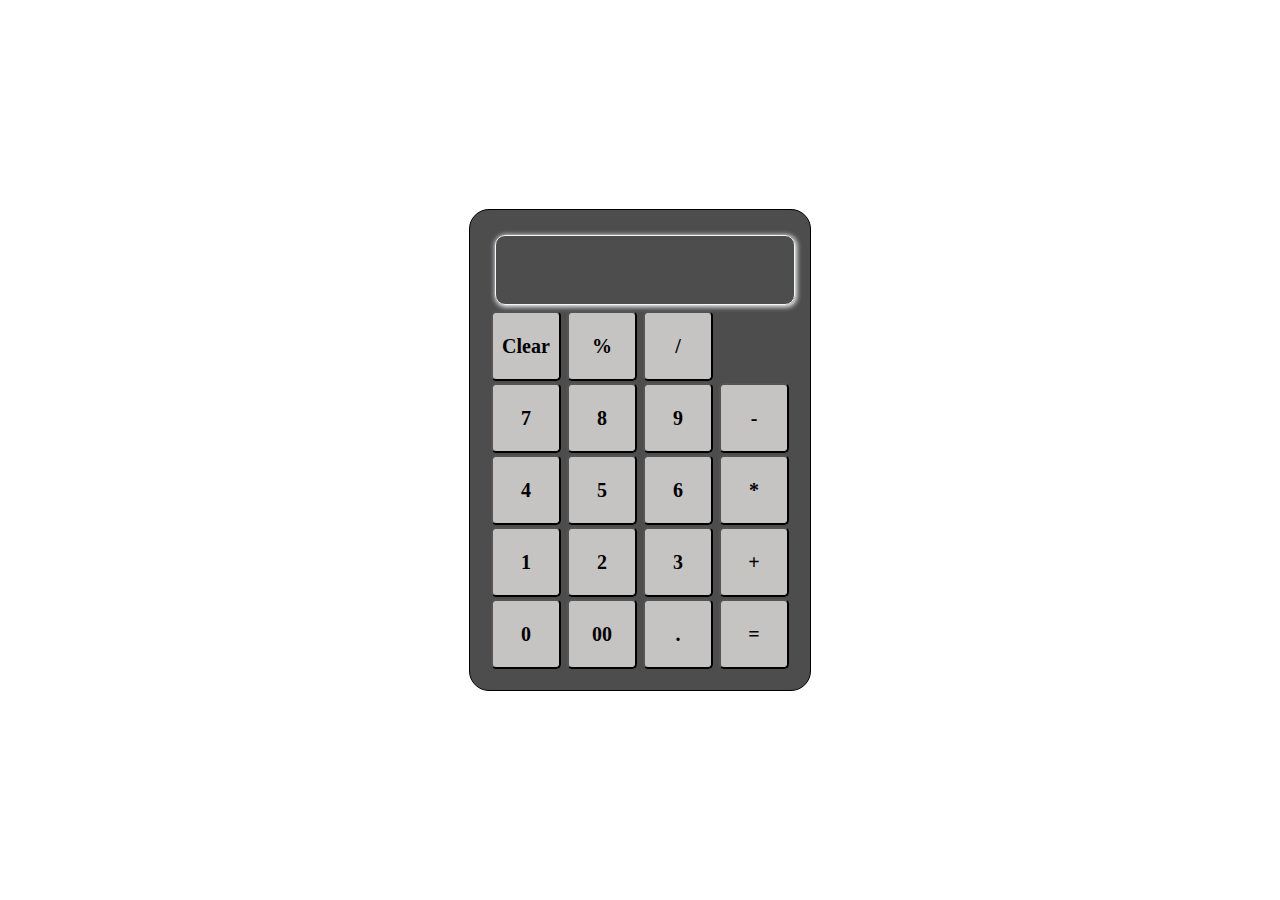
<file: Calc/index.html>
<!DOCTYPE html>
<html lang="en">
  <head>
    <meta charset="UTF-8" />
    <meta name="viewport" content="width=device-width, initial-scale=1.0" />
    <title>Calculator</title>
    <link rel="stylesheet" href="./style.css" />
    <script defer src="./script-1.js"></script>
  </head>
  <body>
    <div class="calc-container">
      <p id="results"></p>

      <div>
        <button class="btn" id="clear">Clear</button>
        <button class="btn" id="%">%</button>
        <button class="btn" id="/">/</button>
      </div>

      <div>
        <button class="btn" id="7">7</button>
        <button class="btn" id="8">8</button>
        <button class="btn" id="9">9</button>
        <button class="btn" id="-">-</button>
      </div>

      <div>
        <button class="btn" id="4">4</button>
        <button class="btn" id="5">5</button>
        <button class="btn" id="6">6</button>
        <button class="btn" id="*">*</button>
      </div>

      <div>
        <button class="btn" id="1">1</button>
        <button class="btn" id="2">2</button>
        <button class="btn" id="3">3</button>
        <button class="btn" id="+">+</button>
      </div>

      <div>
        <button class="btn" id="0">0</button>
        <button class="btn" id="00">00</button>
        <button class="btn" id=".">.</button>
        <button class="btn" class="result" id="=">=</button>
      </div>
    </div>
  </body>
</html>
</file>
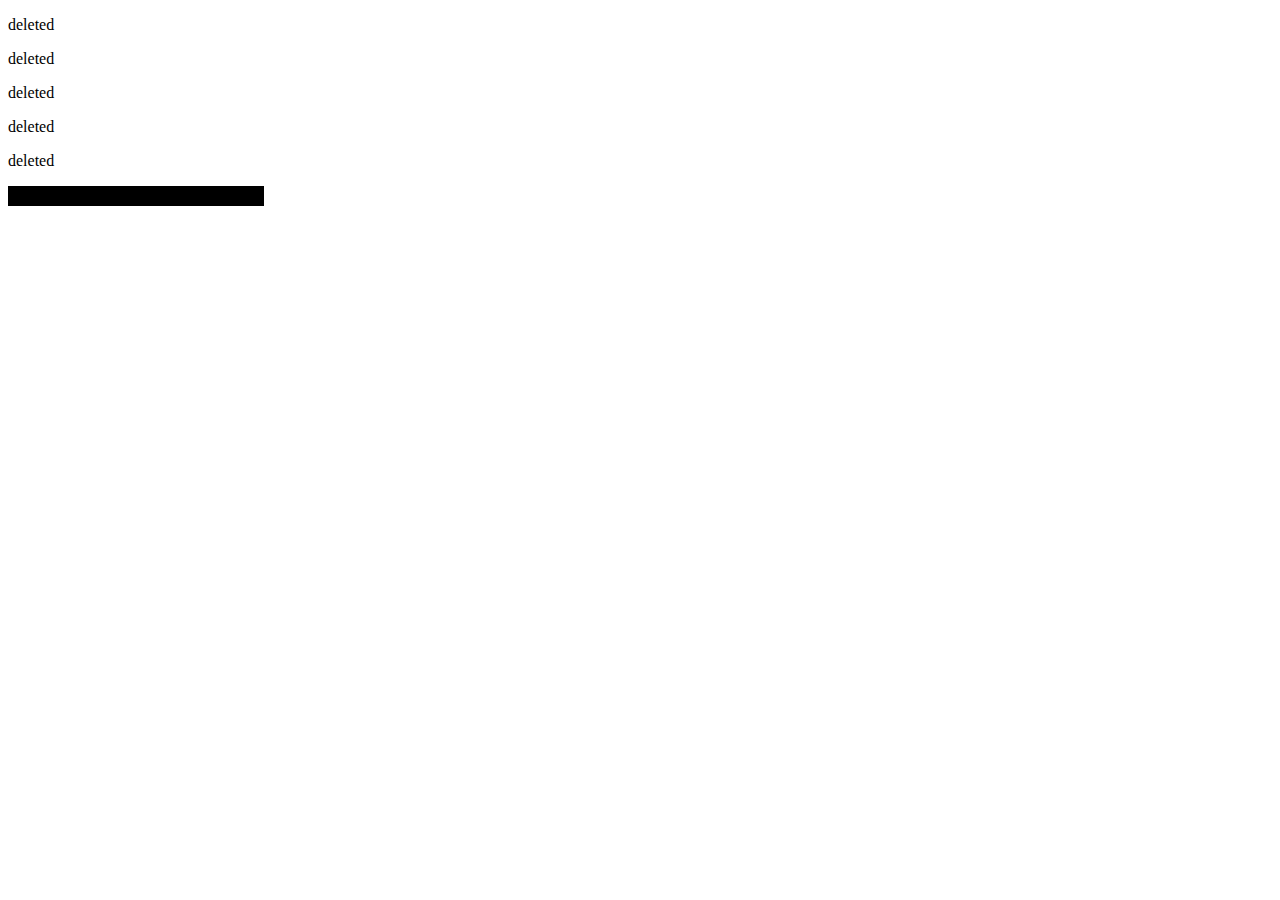
<file: New folder/index.html>
<!DOCTYPE html>
<html lang="en">
  <head>
    <meta charset="UTF-8" />
    <meta name="viewport" content="width=device-width, initial-scale=1.0" />
    <title>Document</title>
    <link rel="stylesheet" href="./style.css" />
    <script defer src="./script.js"></script>
  </head>
  <body>
    <div id="container"></div>

    <div class="box">
      <div class=""></div>
      <div class=""></div>
      <div class=""></div>
      <div class=""></div>
      <div class=""></div>
      <div class=""></div>
      <div class=""></div>
      <div class=""></div>
      <div class=""></div>
      <div class=""></div>
      <div class=""></div>
      <div class=""></div>
      <div class=""></div>
      <div class=""></div>
      <div class=""></div>
      <div class=""></div>
      <div class=""></div>
      <div class=""></div>
      <div class=""></div>
      <div class=""></div>
      <div class=""></div>
      <div class=""></div>
      <div class=""></div>
      <div class=""></div>
      <div class=""></div>
      <div class=""></div>
      <div class=""></div>
      <div class=""></div>
      <div class=""></div>
      <div class=""></div>
      <div class=""></div>
      <div class=""></div>
      <div class=""></div>
      <div class=""></div>
      <div class=""></div>
      <div class=""></div>
      <div class=""></div>
      <div class=""></div>
      <div class=""></div>
      <div class=""></div>
      <div class=""></div>
      <div class=""></div>
      <div class=""></div>
      <div class=""></div>
      <div class=""></div>
      <div class=""></div>
      <div class=""></div>
      <div class=""></div>
      <div class=""></div>
      <div class=""></div>
      <div class=""></div>
      <div class=""></div>
      <div class=""></div>
      <div class=""></div>
      <div class=""></div>
      <div class=""></div>
      <div class=""></div>
      <div class=""></div>
      <div class=""></div>
      <div class=""></div>
      <div class=""></div>
      <div class=""></div>
      <div class=""></div>
      <div class=""></div>
      <div class=""></div>
      <div class=""></div>
      <div class=""></div>
      <div class=""></div>
      <div class=""></div>
      <div class=""></div>
      <div class=""></div>
      <div class=""></div>
      <div class=""></div>
      <div class=""></div>
      <div class=""></div>
      <div class=""></div>
      <div class=""></div>
      <div class=""></div>
      <div class=""></div>
      <div class=""></div>
      <div class=""></div>
      <div class=""></div>
      <div class=""></div>
      <div class=""></div>
      <div class=""></div>
      <div class=""></div>
      <div class=""></div>
      <div class=""></div>
      <div class=""></div>
      <div class=""></div>
      <div class=""></div>
      <div class=""></div>
      <div class=""></div>
      <div class=""></div>
      <div class=""></div>
      <div class=""></div>
      <div class=""></div>
      <div class=""></div>
      <div class=""></div>
      <div class=""></div>
      <div class=""></div>
      <div class=""></div>
      <div class=""></div>
      <div class=""></div>
      <div class=""></div>
      <div class=""></div>
      <div class=""></div>
      <div class=""></div>
      <div class=""></div>
      <div class=""></div>
      <div class=""></div>
      <div class=""></div>
      <div class=""></div>
      <div class=""></div>
      <div class=""></div>
      <div class=""></div>
      <div class=""></div>
      <div class=""></div>
      <div class=""></div>
      <div class=""></div>
      <div class=""></div>
      <div class=""></div>
      <div class=""></div>
      <div class=""></div>
      <div class=""></div>
      <div class=""></div>
      <div class=""></div>
      <div class=""></div>
      <div class=""></div>
      <div class=""></div>
      <div class=""></div>
      <div class=""></div>
      <div class=""></div>
      <div class=""></div>
      <div class=""></div>
      <div class=""></div>
      <div class=""></div>
      <div class=""></div>
      <div class=""></div>
      <div class=""></div>
      <div class=""></div>
      <div class=""></div>
      <div class=""></div>
      <div class=""></div>
      <div class=""></div>
      <div class=""></div>
      <div class=""></div>
      <div class=""></div>
      <div class=""></div>
      <div class=""></div>
      <div class=""></div>
      <div class=""></div>
      <div class=""></div>
      <div class=""></div>
      <div class=""></div>
      <div class=""></div>
      <div class=""></div>
      <div class=""></div>
      <div class=""></div>
      <div class=""></div>
      <div class=""></div>
      <div class=""></div>
      <div class=""></div>
      <div class=""></div>
      <div class=""></div>
      <div class=""></div>
      <div class=""></div>
      <div class=""></div>
      <div class=""></div>
      <div class=""></div>
      <div class=""></div>
      <div class=""></div>
      <div class=""></div>
      <div class=""></div>
      <div class=""></div>
      <div class=""></div>
      <div class=""></div>
      <div class=""></div>
      <div class=""></div>
      <div class=""></div>
      <div class=""></div>
      <div class=""></div>
      <div class=""></div>
      <div class=""></div>
      <div class=""></div>
      <div class=""></div>
      <div class=""></div>
      <div class=""></div>
      <div class=""></div>
      <div class=""></div>
      <div class=""></div>
      <div class=""></div>
      <div class=""></div>
      <div class=""></div>
      <div class=""></div>
      <div class=""></div>
      <div class=""></div>
      <div class=""></div>
      <div class=""></div>
      <div class=""></div>
      <div class=""></div>
      <div class=""></div>
      <div class=""></div>
      <div class=""></div>
      <div class=""></div>
      <div class=""></div>
      <div class=""></div>
      <div class=""></div>
      <div class=""></div>
      <div class=""></div>
      <div class=""></div>
      <div class=""></div>
      <div class=""></div>
      <div class=""></div>
      <div class=""></div>
      <div class=""></div>
      <div class=""></div>
      <div class=""></div>
      <div class=""></div>
      <div class=""></div>
      <div class=""></div>
      <div class=""></div>
      <div class=""></div>
      <div class=""></div>
      <div class=""></div>
      <div class=""></div>
      <div class=""></div>
      <div class=""></div>
      <div class=""></div>
      <div class=""></div>
      <div class=""></div>
      <div class=""></div>
      <div class=""></div>
      <div class=""></div>
      <div class=""></div>
      <div class=""></div>
      <div class=""></div>
      <div class=""></div>
      <div class=""></div>
      <div class=""></div>
      <div class=""></div>
      <div class=""></div>
      <div class=""></div>
      <div class=""></div>
      <div class=""></div>
      <div class=""></div>
      <div class=""></div>
      <div class=""></div>
      <div class=""></div>
      <div class=""></div>
      <div class=""></div>
      <div class=""></div>
      <div class=""></div>
      <div class=""></div>
      <div class=""></div>
      <div class=""></div>
    </div>
  </body>
</html>
</file>
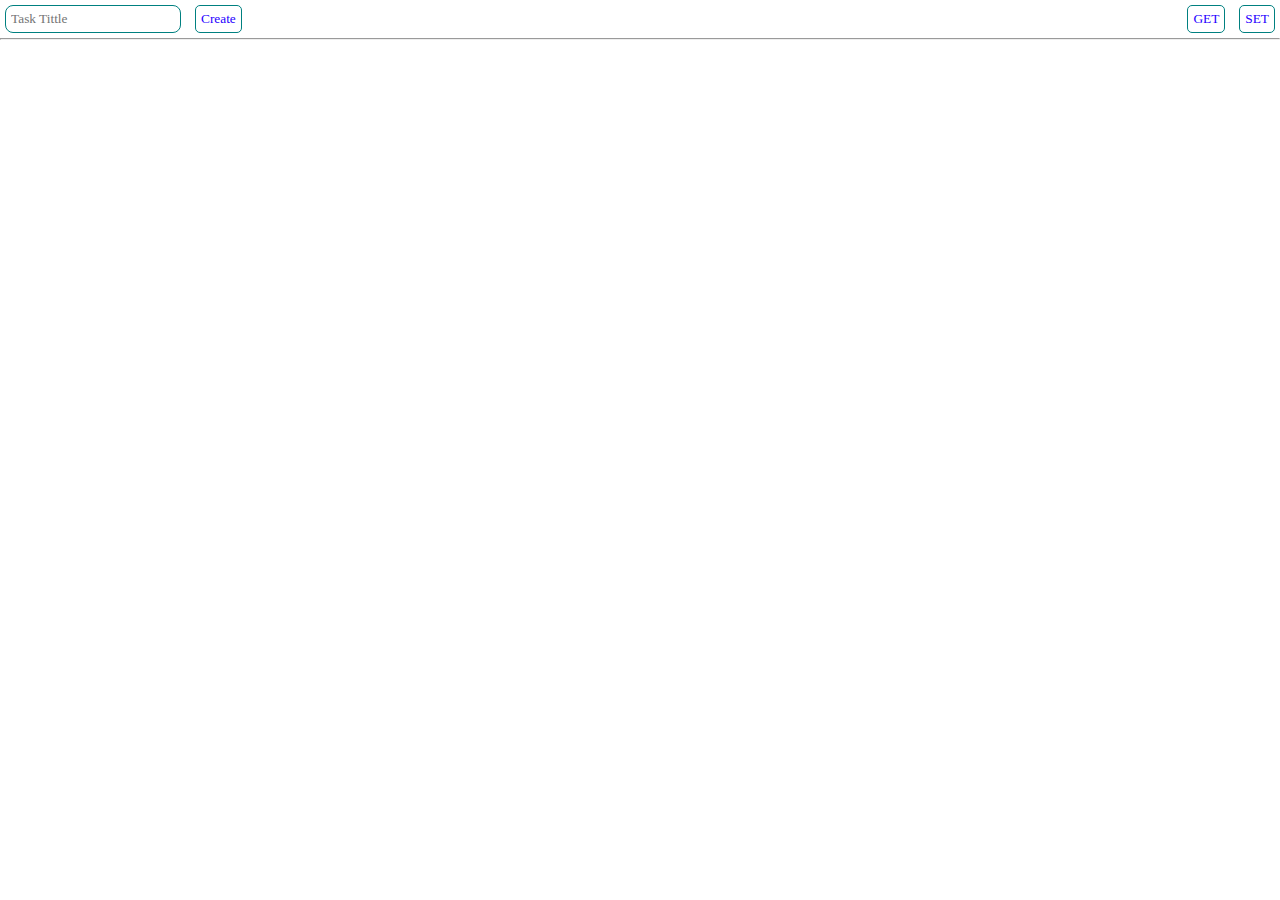
<file: P10/index.html>
<!DOCTYPE html>
<html lang="en">
  <head>
    <meta charset="UTF-8" />
    <meta name="viewport" content="width=device-width, initial-scale=1.0" />
    <title>TO DO</title>

    <link rel="stylesheet" href="./style.css" />
    <script defer src="./script.js"></script>
  </head>

  <body>
    <!-- create new task -->
    <div style="display: flex; justify-content: space-between">
      <div>
        <input id="input-tittle" placeholder="Task Tittle" />
        <button id="create-btn">Create</button>
      </div>
      <div>
        <button onclick="getData()">GET</button>
        <button onclick="setData()">SET</button>
      </div>
    </div>
    <hr />

    <!-- task-container -->
    <div id="task-container">
      <!-- task number -->
      <div style="display: none" class="number-container">
        <p class="task-number">1</p>
      </div>
      <div style="display: none" class="task">
        <!-- task header -->
        <div class="task-header">
          <p>tittle <span>2025/1/17</span></p>
          <div>
            <img src="./assets/done.svg" /><img src="./assets/delete.svg" />
          </div>
        </div>

        <!-- list -->

        <div class="task-list">
          <input placeholder="task tittle" />
          <button>create</button>

          <ul>
            <li>
              <input type="checkbox" />
              <span>list 1</span>
            </li>
            <li>
              <input type="checkbox" />
              <span>list 1</span>
            </li>
            <li>
              <input type="checkbox" />
              <span>list 1</span>
            </li>
          </ul>
        </div>
      </div>
    </div>
  </body>
</html>
</file>
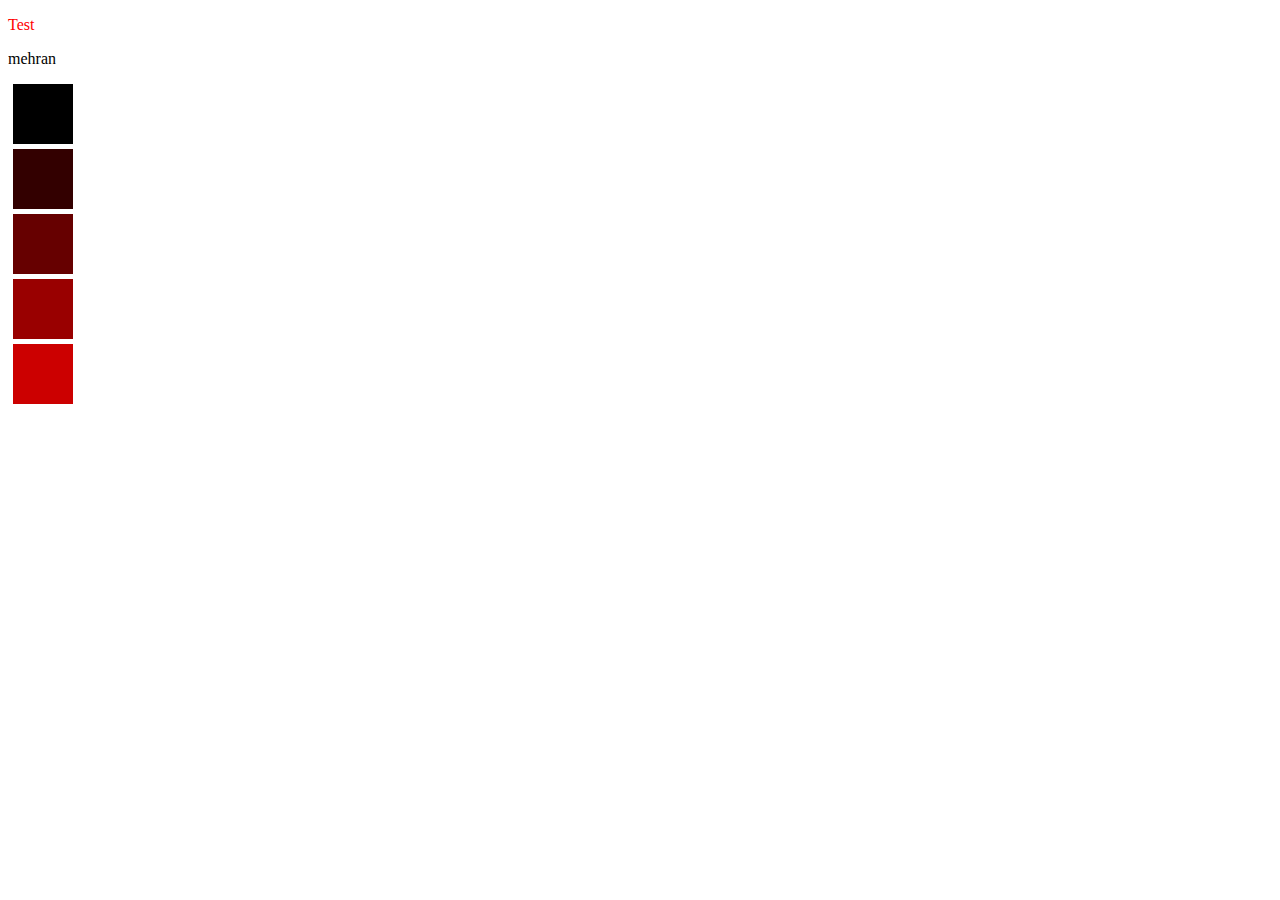
<file: P7/index.html>
<!DOCTYPE html>
<html lang="en">
  <head>
    <meta charset="UTF-8" />
    <meta name="viewport" content="width=device-width, initial-scale=1.0" />
    <title>Document</title>
    <script defer src="./script.js"></script>
    <style>
      .color-box {
        width: 60px;
        height: 60px;
        margin: 5px;
      }
    </style>
  </head>
  <body>
    <div id="container">
      <p id="text">Test</p>
    </div>

    <div class=""></div>
    <div class=""></div>
    <div class=""></div>
    <div class=""></div>
    <div class=""></div>
    <div class=""></div>
    <div class=""></div>
    <div class=""></div>
    <div class=""></div>
    <div class=""></div>
    <div class=""></div>
    <div class=""></div>
    <div class=""></div>
    <div class=""></div>
    <div class=""></div>
    <div class=""></div>
    <div class=""></div>
    <div class=""></div>
    <div class=""></div>
    <div class=""></div>
    <div class=""></div>
    <div class=""></div>
    <div class=""></div>
    <div class=""></div>
    <div class=""></div>
    <div class=""></div>
    <div class=""></div>
    <div class=""></div>
    <div class=""></div>
    <div class=""></div>
    <div class=""></div>
    <div class=""></div>
    <div class=""></div>
    <div class=""></div>
    <div class=""></div>
    <div class=""></div>
    <div class=""></div>
    <div class=""></div>
    <div class=""></div>
    <div class=""></div>
    <div class=""></div>
    <div class=""></div>
    <div class=""></div>
    <div class=""></div>
    <div class=""></div>
    <div class=""></div>
    <div class=""></div>
    <div class=""></div>
    <div class=""></div>
    <div class=""></div>
    <div class=""></div>
    <div class=""></div>
    <div class=""></div>
    <div class=""></div>
    <div class=""></div>
    <div class=""></div>
    <div class=""></div>
    <div class=""></div>
    <div class=""></div>
    <div class=""></div>
    <div class=""></div>
    <div class=""></div>
    <div class=""></div>
    <div class=""></div>
    <div class=""></div>
    <div class=""></div>
    <div class=""></div>
    <div class=""></div>
    <div class=""></div>
    <div class=""></div>
    <div class=""></div>
    <div class=""></div>
    <div class=""></div>
    <div class=""></div>
    <div class=""></div>
    <div class=""></div>
    <div class=""></div>
    <div class=""></div>
    <div class=""></div>
    <div class=""></div>
    <div class=""></div>
    <div class=""></div>
    <div class=""></div>
    <div class=""></div>
    <div class=""></div>
    <div class=""></div>
    <div class=""></div>
    <div class=""></div>
    <div class=""></div>
    <div class=""></div>
    <div class=""></div>
    <div class=""></div>
    <div class=""></div>
    <div class=""></div>
    <div class=""></div>
    <div class=""></div>
    <div class=""></div>
    <div class=""></div>
    <div class=""></div>
    <div class=""></div>
    <div class=""></div>
    <div class=""></div>
    <div class=""></div>
    <div class=""></div>
    <div class=""></div>
    <div class=""></div>
    <div class=""></div>
    <div class=""></div>
    <div class=""></div>
    <div class=""></div>
    <div class=""></div>
    <div class=""></div>
    <div class=""></div>
    <div class=""></div>
    <div class=""></div>
    <div class=""></div>
    <div class=""></div>
    <div class=""></div>
    <div class=""></div>
    <div class=""></div>
    <div class=""></div>
    <div class=""></div>
    <div class=""></div>
    <div class=""></div>
    <div class=""></div>
    <div class=""></div>
    <div class=""></div>
    <div class=""></div>
    <div class=""></div>
    <div class=""></div>
    <div class=""></div>
    <div class=""></div>
    <div class=""></div>
    <div class=""></div>
    <div class=""></div>
    <div class=""></div>
    <div class=""></div>
    <div class=""></div>
    <div class=""></div>
    <div class=""></div>
    <div class=""></div>
    <div class=""></div>
    <div class=""></div>
    <div class=""></div>
    <div class=""></div>
    <div class=""></div>
    <div class=""></div>
    <div class=""></div>
    <div class=""></div>
    <div class=""></div>
    <div class=""></div>
    <div class=""></div>
    <div class=""></div>
    <div class=""></div>
    <div class=""></div>
    <div class=""></div>
    <div class=""></div>
    <div class=""></div>
    <div class=""></div>
    <div class=""></div>
    <div class=""></div>
    <div class=""></div>
    <div class=""></div>
    <div class=""></div>
    <div class=""></div>
    <div class=""></div>
    <div class=""></div>
    <div class=""></div>
    <div class=""></div>
    <div class=""></div>
    <div class=""></div>
    <div class=""></div>
    <div class=""></div>
    <div class=""></div>
    <div class=""></div>
    <div class=""></div>
    <div class=""></div>
    <div class=""></div>
    <div class=""></div>
    <div class=""></div>
    <div class=""></div>
    <div class=""></div>
    <div class=""></div>
    <div class=""></div>
    <div class=""></div>
    <div class=""></div>
    <div class=""></div>
    <div class=""></div>
    <div class=""></div>
    <div class=""></div>
    <div class=""></div>
    <div class=""></div>
    <div class=""></div>
    <div class=""></div>
    <div class=""></div>
    <div class=""></div>
    <div class=""></div>
    <div class=""></div>
    <div class=""></div>
    <div class=""></div>
    <div class=""></div>
    <div class=""></div>
    <div class=""></div>
    <div class=""></div>
    <div class=""></div>
    <div class=""></div>
    <div class=""></div>
    <div class=""></div>
    <div class=""></div>
    <div class=""></div>
    <div class=""></div>
    <div class=""></div>
    <div class=""></div>
    <div class=""></div>
    <div class=""></div>
    <div class=""></div>
    <div class=""></div>
    <div class=""></div>
    <div class=""></div>
    <div class=""></div>
    <div class=""></div>
    <div class=""></div>
    <div class=""></div>
    <div class=""></div>
    <div class=""></div>
    <div class=""></div>
    <div class=""></div>
    <div class=""></div>
    <div class=""></div>
    <div class=""></div>
    <div class=""></div>
    <div class=""></div>
    <div class=""></div>
    <div class=""></div>
    <div class=""></div>
    <div class=""></div>
    <div class=""></div>
    <div class=""></div>
    <div class=""></div>
    <div class=""></div>
    <div class=""></div>
    <div class=""></div>
    <div class=""></div>
    <div class=""></div>
    <div class=""></div>
    <div class=""></div>
    <div class=""></div>
    <div class=""></div>
    <div class=""></div>
    <div class=""></div>
    <div class=""></div>
    <div class=""></div>
    <div class=""></div>
    <div class=""></div>
    <div class=""></div>
    <div class=""></div>
  </body>
</html>
</file>
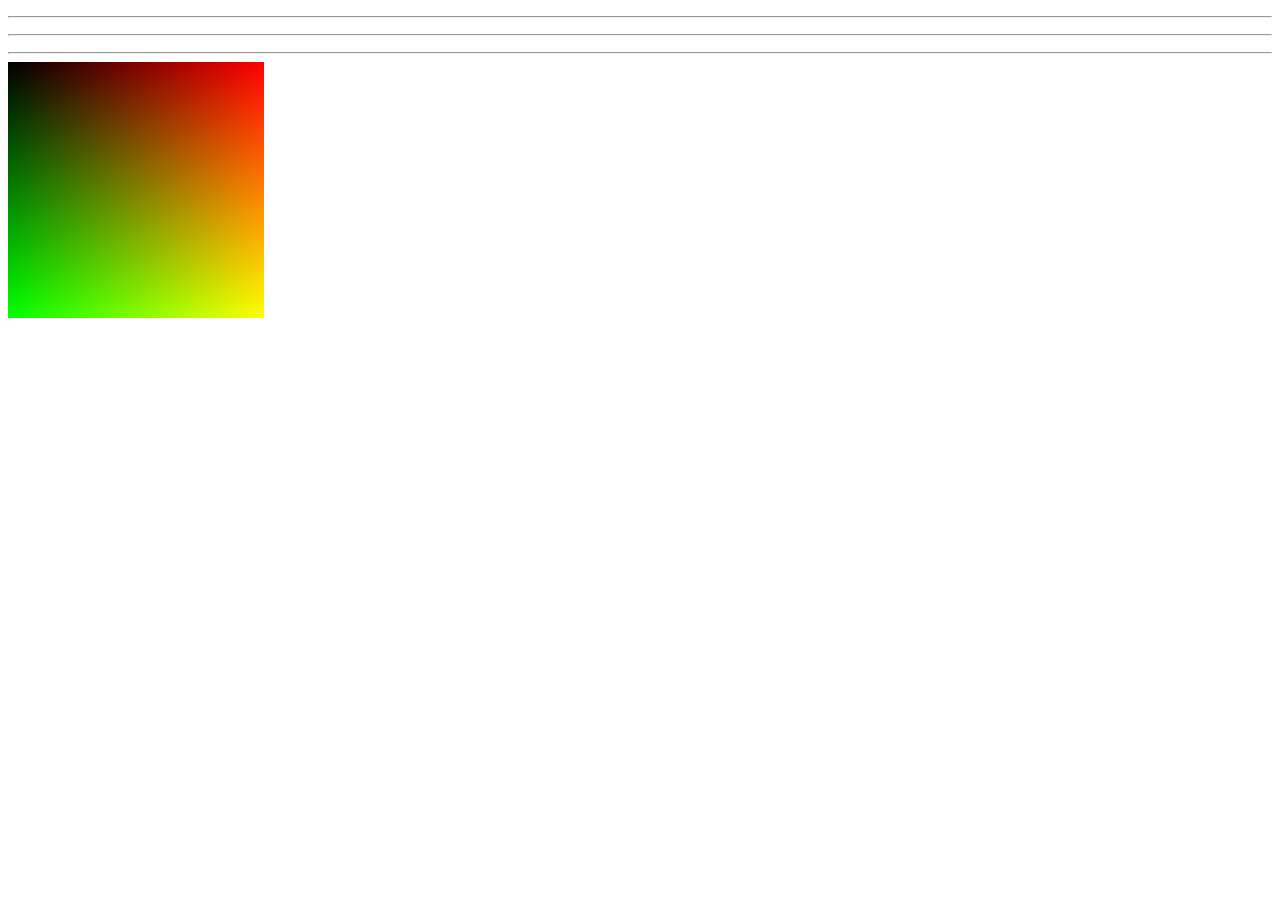
<file: P8/index.html>
<!DOCTYPE html>
<html lang="en">
  <head>
    <meta charset="UTF-8" />
    <meta name="viewport" content="width=device-width, initial-scale=1.0" />
    <title>Document</title>
    <script defer src="./script.js"></script>

    <style>
      .box {
        display: flex;
      }

      .box > div {
        height: 50px;
        width: 1px;
        /* background-color: black; */
      }

      .box > div > div {
        height: 50px;
        width: 1px;
        /* background-color: black; */
      }

      .box-2d {
        display: flex;
      }

      .box-2d > div {
      }

      .box-2d > div > div {
        height: 1px;
        width: 1px;
      }
    </style>
  </head>
  <body>
    <div id="box-1" class="box"></div>
    <hr />
    <div id="box-2" class="box"></div>
    <hr />
    <div id="box-3" class="box"></div>
    <hr />

    <div id="box-2d-1" class="box-2d"></div>
  </body>
</html>
</file>
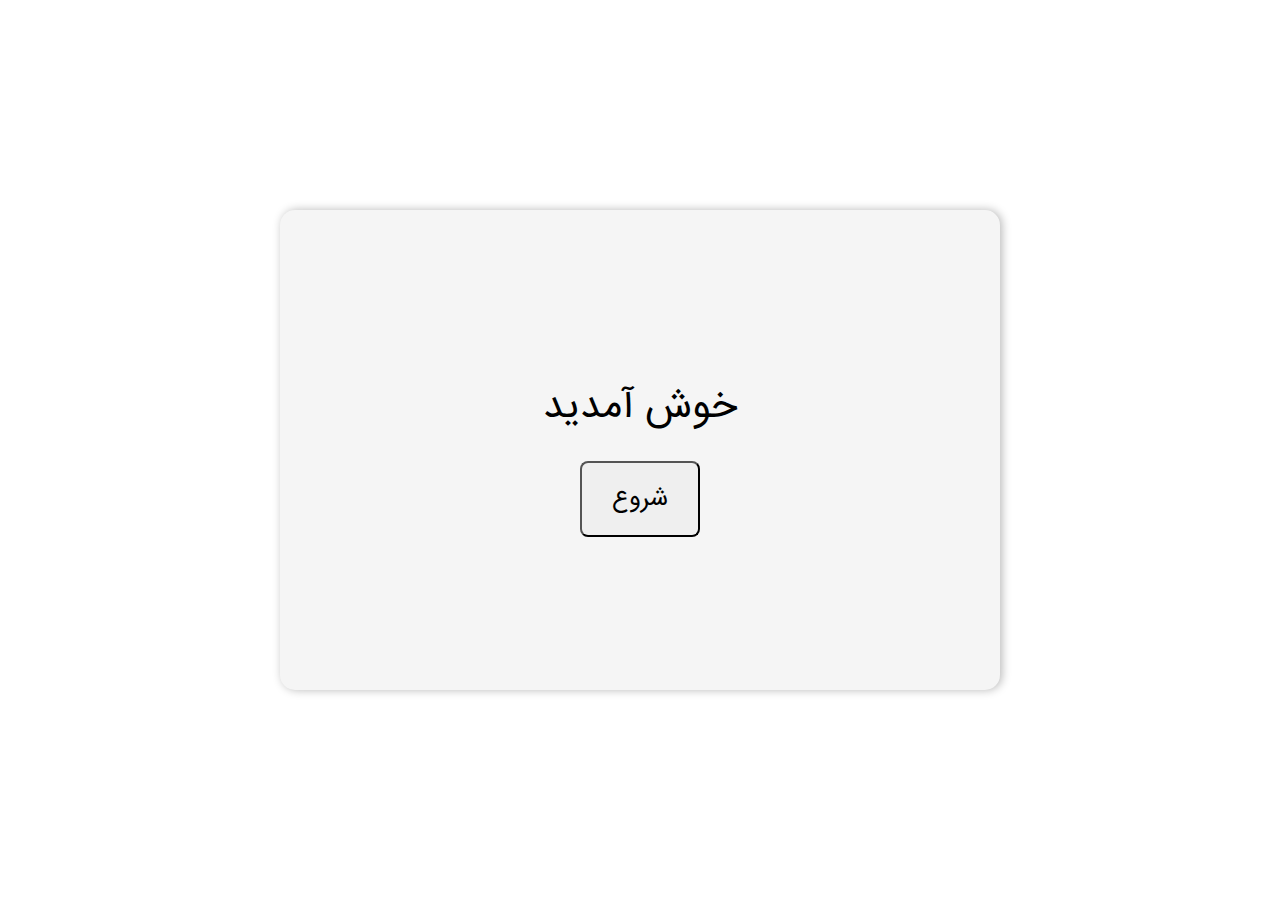
<file: Questions/index.html>
<!DOCTYPE html>
<html lang="en">
  <head>
    <meta charset="UTF-8" />
    <meta name="viewport" content="width=device-width, initial-scale=1.0" />
    <title>Document</title>
    <link rel="stylesheet" href="./style.css" />
    <script defer src="./script.js"></script>
  </head>
  <body>
    <div id="prematch">
      <p>خوش آمدید</p>
      <button onclick="startGame()">شروع</button>
    </div>
  </body>
</html>
</file>
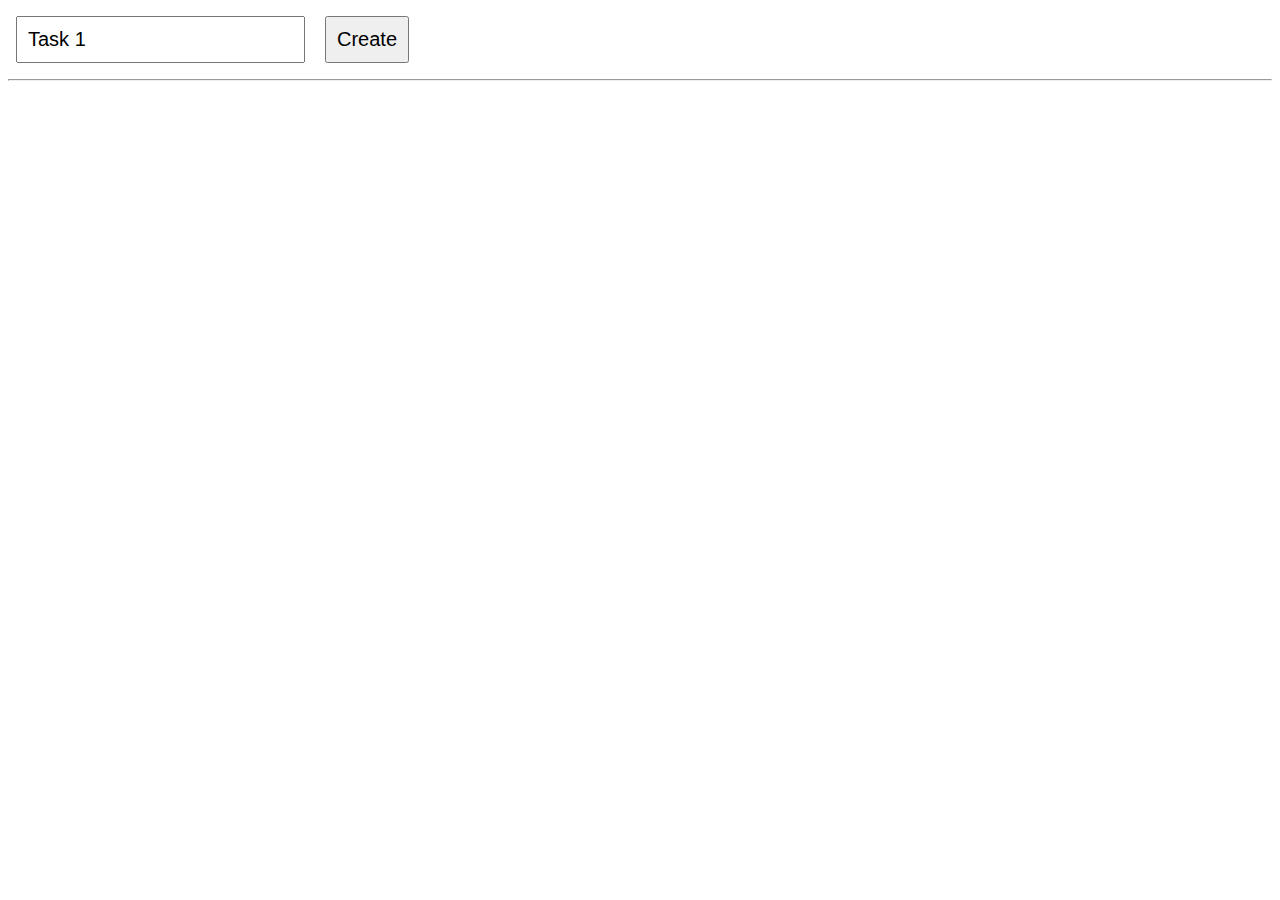
<file: test/index.html>
<!DOCTYPE html>
<html lang="en">
  <head>
    <meta charset="UTF-8" />
    <meta name="viewport" content="width=device-width, initial-scale=1.0" />
    <title>Document</title>
    <link rel="stylesheet" href="./style.css" />
    <script defer src="./script.js"></script>
  </head>
  <body>
    <div>
      <input id="task-tittle" placeholder="Task-Tittle" value="Task 1" />
      <button onclick="addTask()">Create</button>
    </div>
    <hr />
    <div id="task-container"></div>
  </body>
</html>
</file>
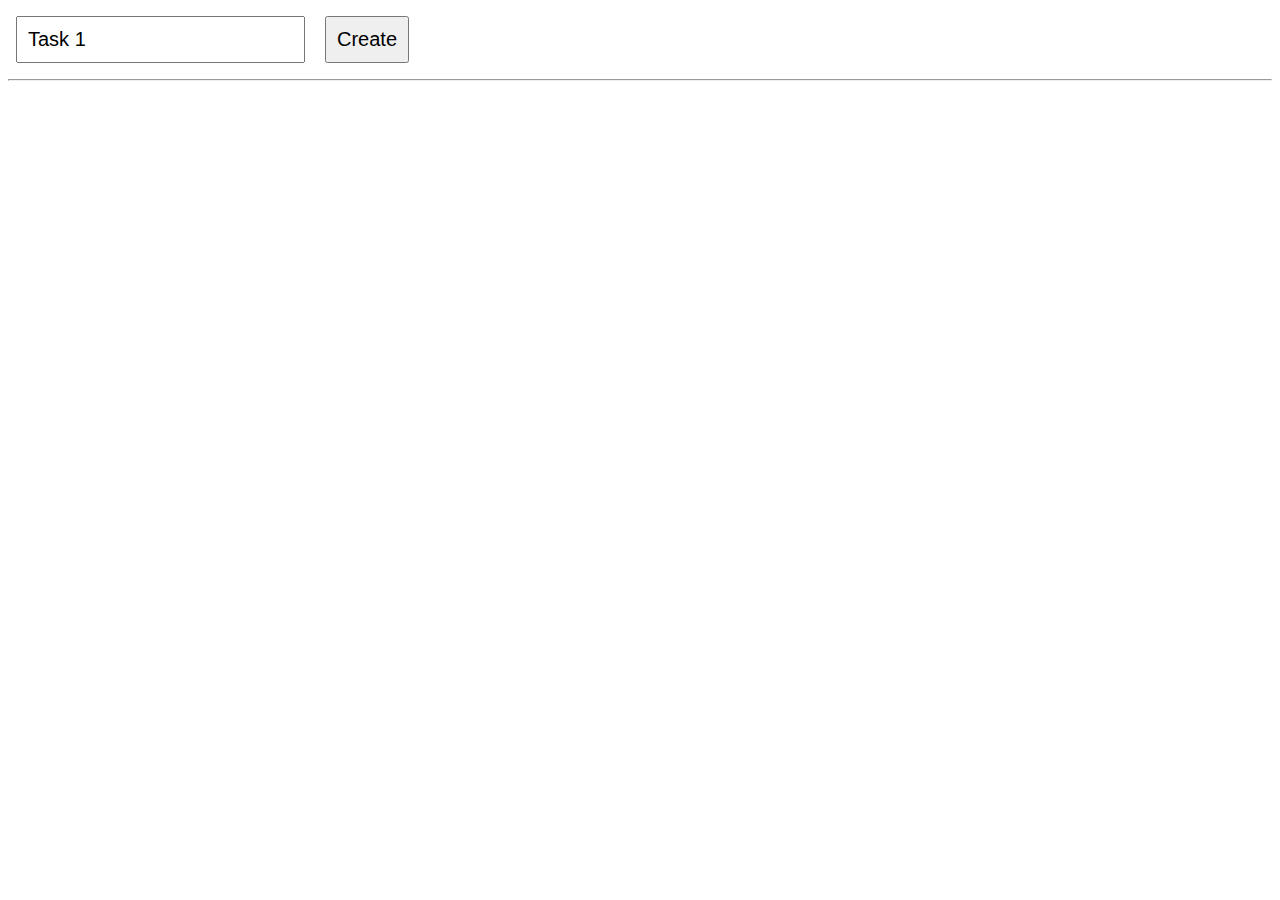
<file: TO DO/index.html>
<!DOCTYPE html>
<html lang="en">
  <head>
    <meta charset="UTF-8" />
    <meta name="viewport" content="width=device-width, initial-scale=1.0" />
    <title>Document</title>
    <link rel="stylesheet" href="./style.css" />
    <script src="./script.js"></script>
  </head>
  <body>
    <div>
      <input id="task-tittle" placeholder="Task title" value="Task 1" />
      <button onclick="addtask()">Create</button>
    </div>
    <hr />
    <div id="task-container"></div>
    <div class="task-completed"></div>
  </body>
</html>
</file>
<file: Calc/style.css>
* {
  padding: 0;
  margin: 0;
  box-sizing: border-box;
}

.calc-container {
  border: 1px solid black;
  border-radius: 20px;
  width: fit-content;
  position: absolute;
  top: 50%;
  left: 50%;
  transform: translate(-50%, -50%);
  padding: 20px;
  background-color: rgba(0, 0, 0, 0.699);
}

button {
  padding: 1px 1px;
  margin: 1px 1px;
  font-size: 20px;
  width: 70px;
  height: 70px;
  border-radius: 5px;
  outline: none;
  background-color: rgba(218, 214, 214, 0.863);
  font-family: Georgia, "Times New Roman", Times, serif;
  font-weight: bold;
}

button:hover {
  cursor: pointer;
  background-color: rgba(240, 237, 237, 0.377);
}

p {
  font-size: 30px;
  border: 1px solid aliceblue;
  height: 70px;
  border-radius: 10px;
  margin: 5px 5px;
  padding: 5px 5px;
  font-family: "Lucida Sans", "Lucida Sans Regular";
  align-content: center;
  color: whitesmoke;
  width: 100%;
  box-shadow: 1px 1px 5px 1px whitesmoke;
  font-style: italic;
}

.result {
  background-color: aqua;
}

.result:hover {
  background-color: aquamarine;
}

button:active {
  background-color: azure;
  box-shadow: 1px 1px 3px 2px antiquewhite;
  outline: none;
}
</file>
<file: New folder/style.css>
.color-box {
  width: 50px;
  height: 50px;
  margin: 5px;
}

.box {
  display: flex;
}

.box > div {
  height: 20px;
  width: 1px;
  background-color: black;
}
</file>
<file: P10/style.css>
* {
  padding: 0;
  margin: 0;
  box-sizing: border-box;
}

input {
  padding: 5px;
  margin: 5px;
  outline: none;
  border: 1px solid teal;
  border-radius: 8px;
  font-family: fantasy;
  font-weight: lighter;
  color: rgb(38, 0, 255);
}

button {
  padding: 5px;
  margin: 5px;
  outline: none;
  border: 1px solid teal;
  border-radius: 5px;
  background-color: transparent;
  color: rgb(38, 0, 255);
  font-family: fantasy;
  font-weight: 100;
}

button:hover {
  cursor: pointer;
  background-color: rgba(163, 163, 163, 0.575);
}

.task {
  align-items: center;
  justify-content: space-between;
  padding: 4px;
  margin: 10px 2px 4px 4px;
  border-left: 3px solid red;
  border-bottom: 1px solid black;
}

.number-container {
  background-color: rgb(243, 86, 86);
  border-radius: 5px;
  height: 20px;
  width: 20px;
  align-items: center;
  margin: 0 3px;
}

.task-number {
  color: white;
  font-family: Impact, Haettenschweiler, "Arial Narrow Bold", sans-serif;
  font-weight: 100;
  font-size: 15px;
  margin: 0 3px;
  text-align: center;
  padding-top: 1px;
}

#task-container {
  margin: 4px 0;
}

.task-header {
  display: flex;
  align-items: center;
  justify-content: space-between;
  border-bottom: 1px dashed grey;
}

.task-compeleted {
  box-shadow: 2px 1px 3px teal;
}

span {
  font-size: 10px;
  color: grey;
  padding: 5px;
}

li {
  list-style-type: none;
}
</file>
<file: Questions/style.css>
@font-face {
  font-family: iran-sans;
  src: url(./fonts/iran-sans.ttf), url(./fonts/iran-sans.woff),
    url(./fonts/iran-sans.woff2);
}

* {
  padding: 0;
  margin: 0;
  box-sizing: border-box;
  font-family: iran-sans;
}

body {
  display: flex;
  justify-content: center;
  align-items: center;
  height: 100vh;
}

#prematch {
  width: 720px;
  min-height: 480px;
  background-color: whitesmoke;
  border-radius: 15px;
  box-shadow: 2px 0px 10px rgb(184, 184, 184);
  display: flex;
  align-items: center;
  flex-direction: column;
  justify-content: center;
}
p {
  font-size: 40px;
  margin: 15px 0;
}

button {
  font-size: 25px;
  margin: 5px 0;
  padding: 15px 30px;
  outline: none;
  border-radius: 8px;
}

.option-container {
  display: flex;
  flex-direction: column;
}

.right {
  background-color: green;
}

.wrong {
  background-color: red;
}
</file>
<file: test/style.css>
input,
button {
  padding: 10px;
  margin: 8px;
  font-size: 20px;
}

.task-box {
  border: 1px solid black;
  border-radius: 5px;
  display: flex;
  padding: 20px 15px;
  margin: 15px;
  height: 30px;
  font-size: 20px;
  align-items: center;
  justify-content: space-between;
}

.task-completed {
  background-color: teal;
  color: white;
}
</file>
<file: TO DO/style.css>
input,
button {
  padding: 10px;
  margin: 8px;
  font-size: 20px;
}

.task-box {
  border: 1px solid black;
  padding: 10px 5px;
  margin: 8px;
  height: 30px;
  border-radius: 10px;
  display: flex;
  justify-content: space-between;
  align-items: center;
  font-size: 20px;
}

.task-completed {
  background-color: teal;
  color: white;
}
</file>
